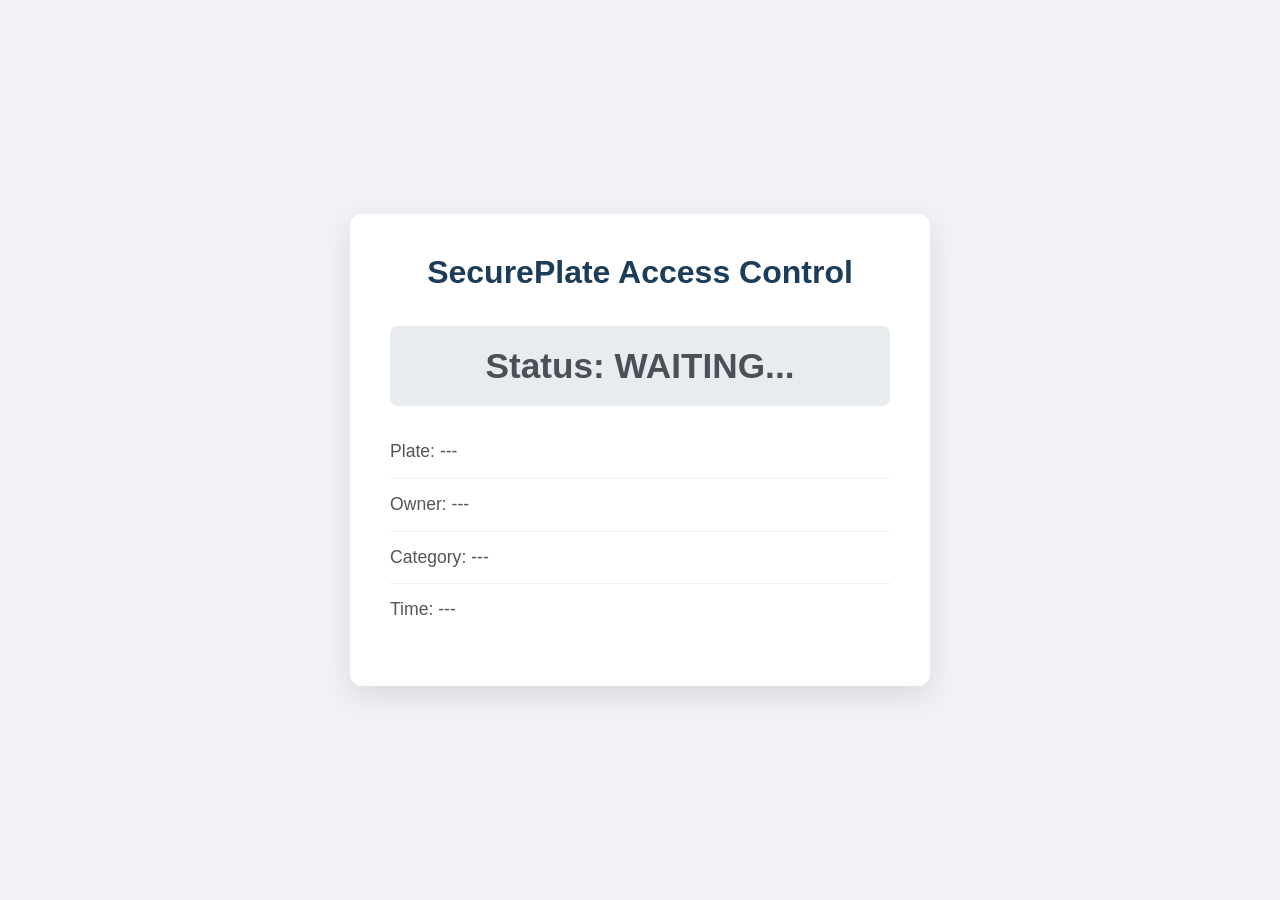
<file: dashboard.html>
<!DOCTYPE html>
<html lang="en">
<head>
    <meta charset="UTF-8">
    <meta name="viewport" content="width=device-width, initial-scale=1.0">
    <meta http-equiv="refresh" content="5">
    <title>SecurePlate Dashboard</title>
    <style>
        /* --- Basic Setup --- */
        body {
            font-family: -apple-system, BlinkMacSystemFont, "Segoe UI", Roboto, Helvetica, Arial, sans-serif;
            background-color: #f0f2f5;
            color: #333;
            display: flex;
            justify-content: center;
            align-items: center;
            height: 100vh;
            margin: 0;
        }

        /* --- Main Container --- */
        .container {
            text-align: center;
            background: #ffffff;
            padding: 40px;
            border-radius: 12px;
            box-shadow: 0 10px 30px rgba(0, 0, 0, 0.1);
            width: 90%;
            max-width: 500px;
        }

        /* --- Title --- */
        h1 {
            color: #1c3d5a;
            margin-top: 0;
            margin-bottom: 30px;
        }

        /* --- Status Box --- */
        .status {
            font-size: 2.2em;
            font-weight: bold;
            padding: 20px;
            border-radius: 8px;
            margin-bottom: 30px;

            /* Default "waiting" state */
            background-color: #e9ecef;
            color: #495057;
            transition: background-color 0.3s ease, color 0.3s ease;
        }

        /* --- Conditional Styles (applied by the Python script) --- */
        .status.allowed {
            background-color: #d4edda;
            color: #155724;
        }

        .status.denied {
            background-color: #f8d7da;
            color: #721c24;
        }

        /* --- Details Box --- */
        .details {
            text-align: left;
            font-size: 1.1em;
            line-height: 1.8;
            color: #555;
        }

        .details p {
            margin: 10px 0;
            border-bottom: 1px solid #eee;
            padding-bottom: 10px;
        }

        .details p:last-child {
            border-bottom: none;
        }
    </style>
</head>
<body>

    <div class="container">
        <h1>SecurePlate Access Control</h1>

        <p class="status">Status: WAITING...</p>

        <div class="details">
            <p>Plate: ---</p>
            <p>Owner: ---</p>
            <p>Category: ---</p>
            <p>Time: ---</p>
        </div>
    </div>

</body>
</html>
</file>
